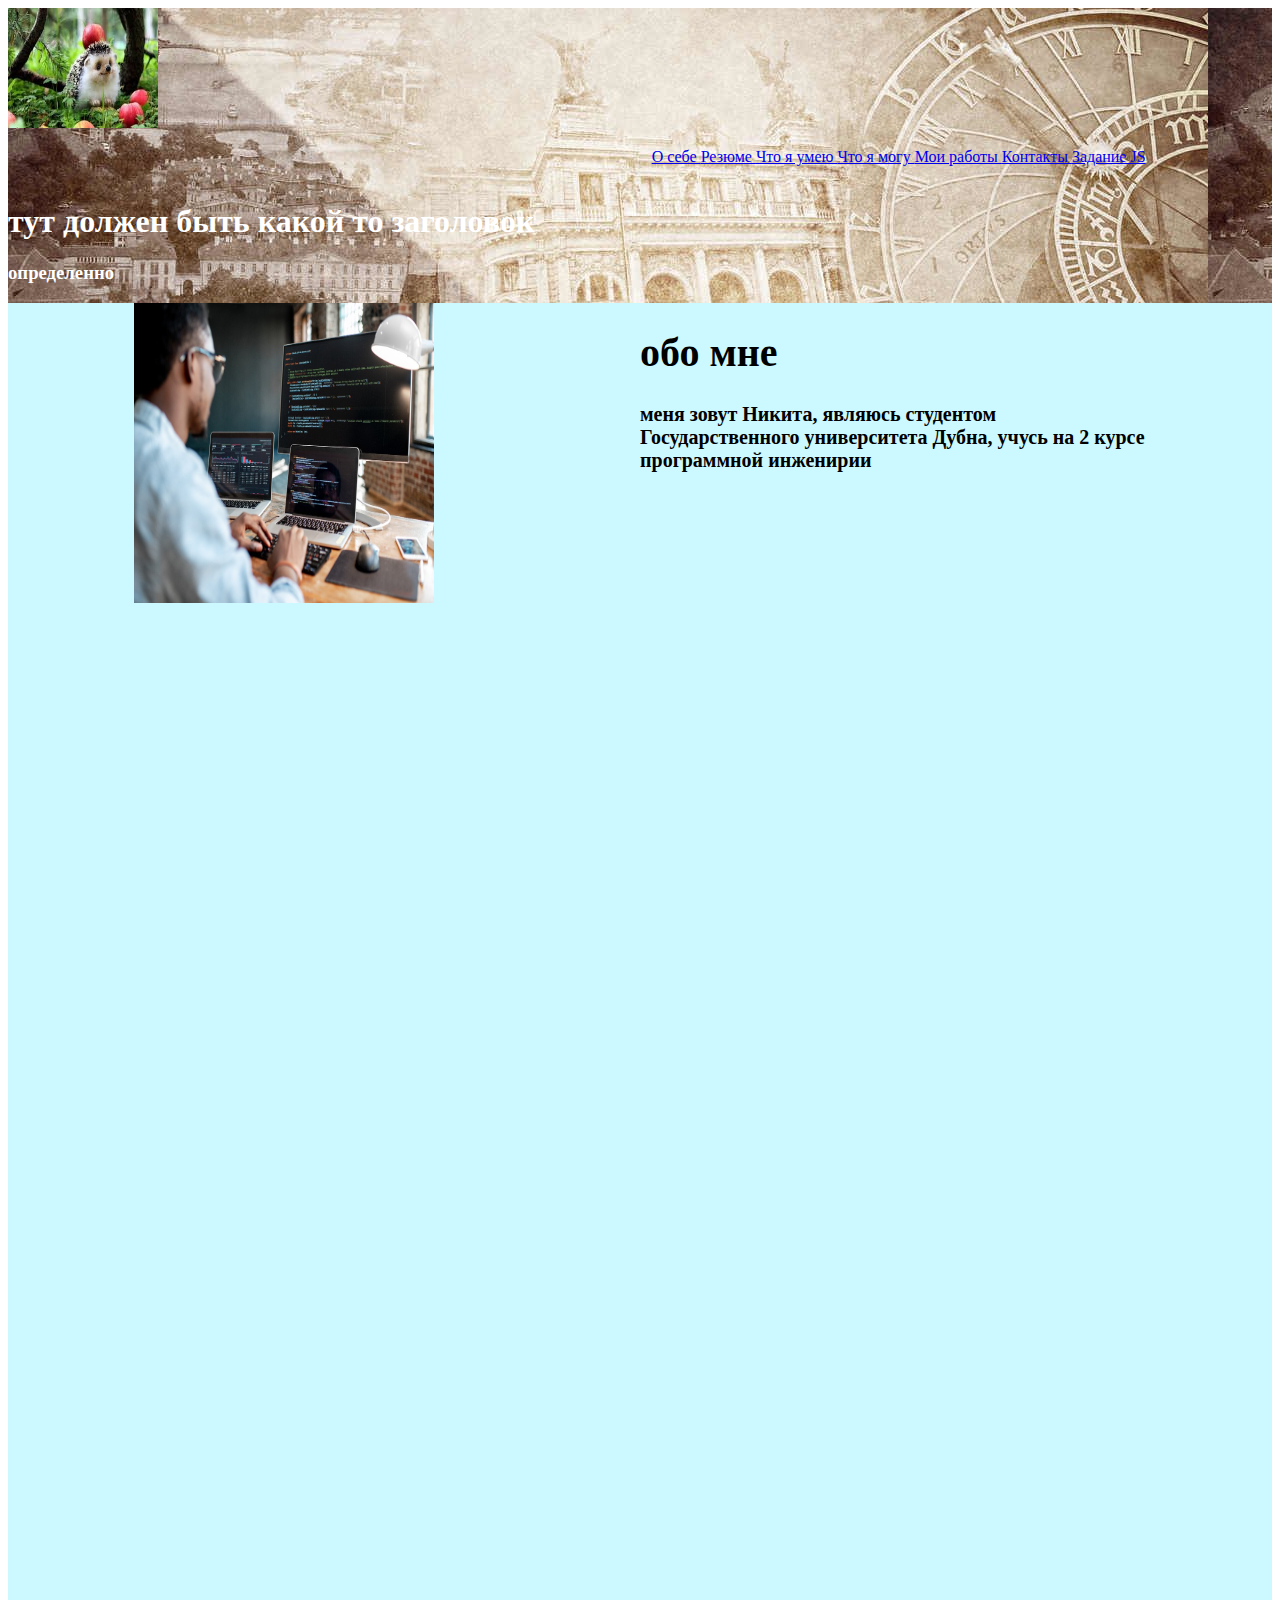
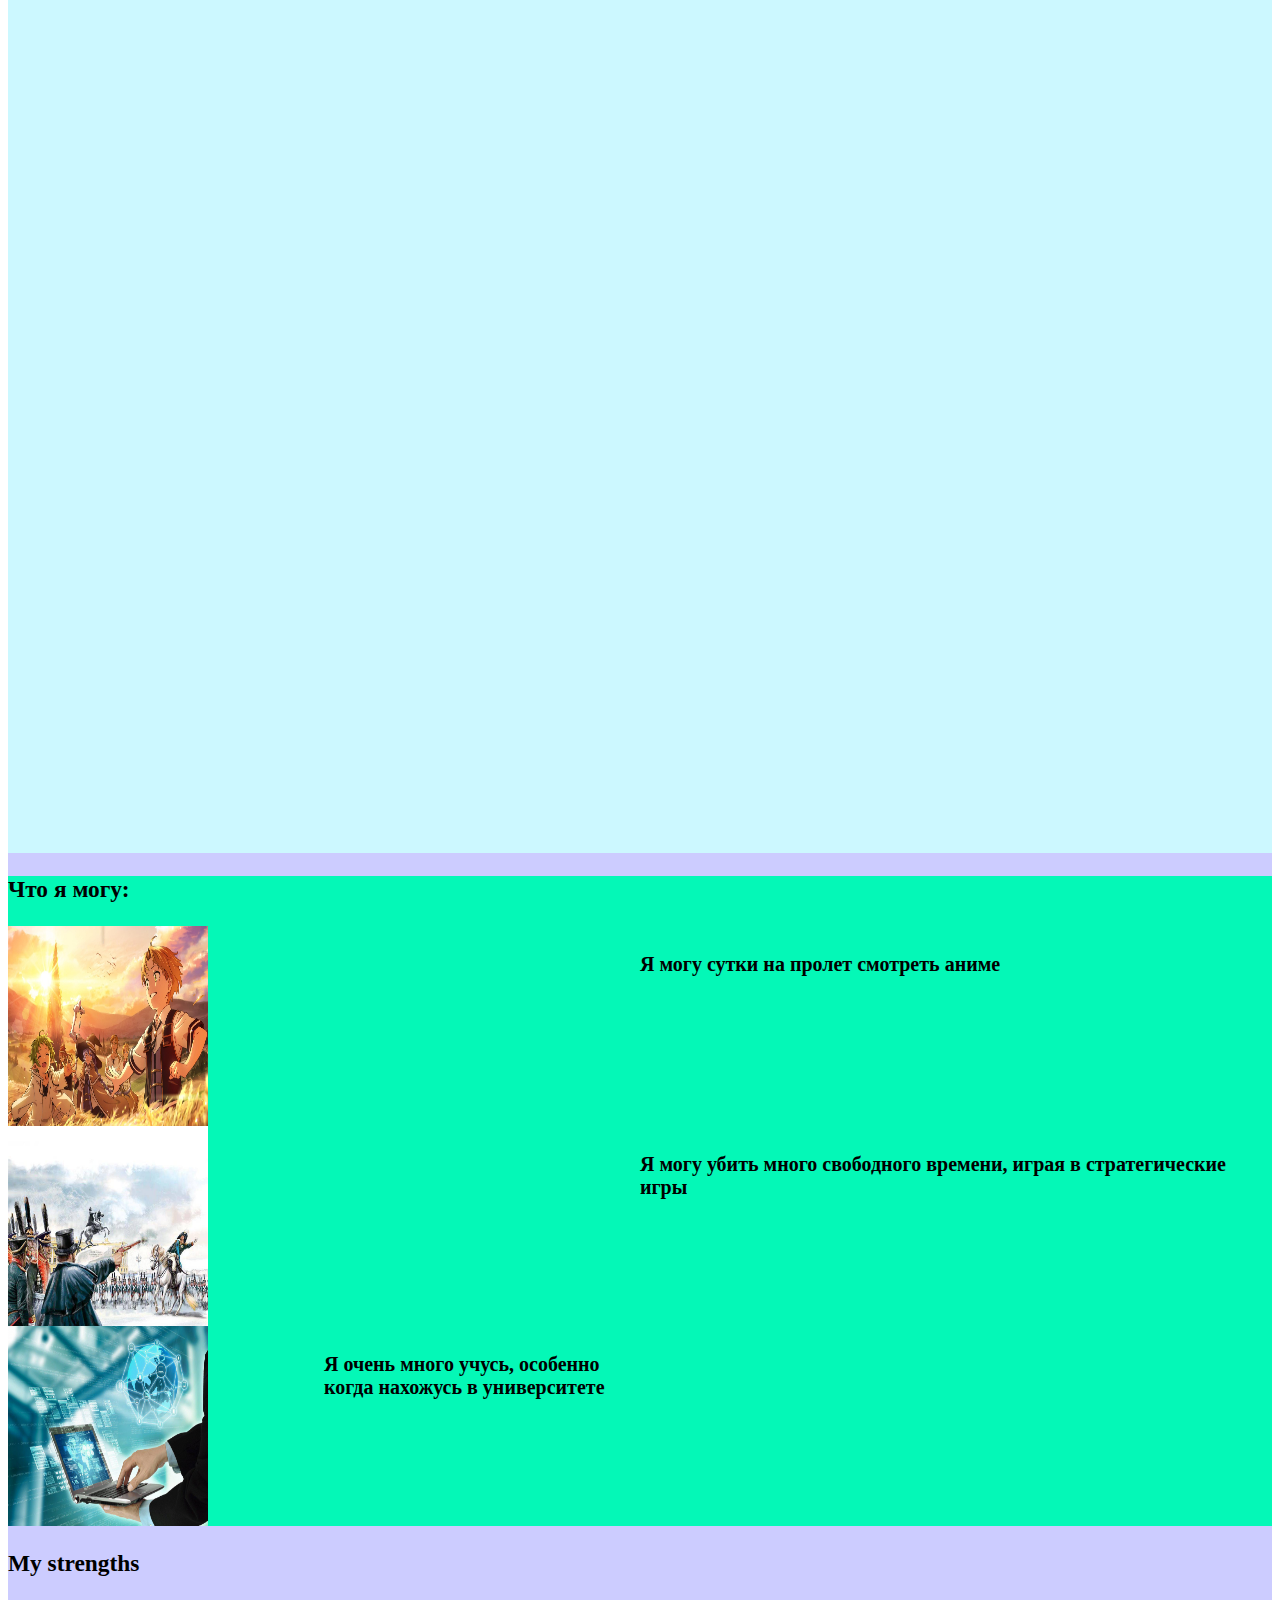
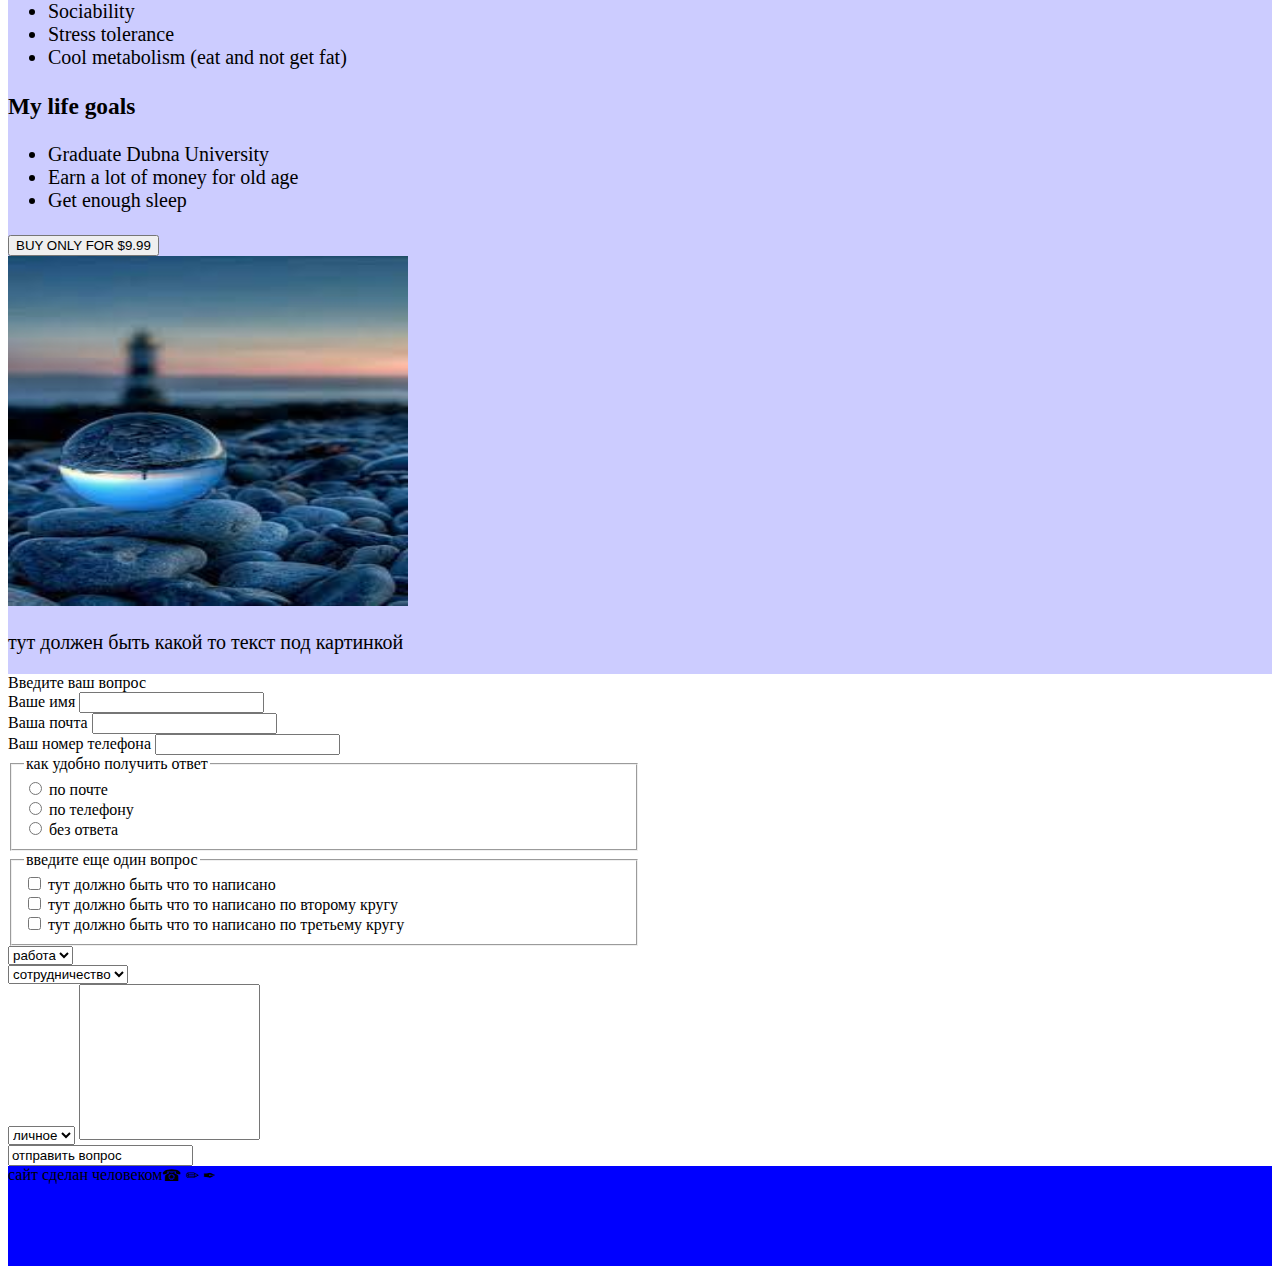
<file: сайт/index.html>
<!DOCTYPE html>
<html lang="en">
<head>
	<meta charset="UTF-8">
	<link rel="stylesheet" href="style\style.css"
	<meta http-equiv="X-UA-Compatible" content="IE=edge">
	<meta name="viewport" content="width=device-width, initial-scale=1.0">
	<title>пример</title>
</head>
<body class="body">
 <header class="header">
	<div class="meny">
	<div class="logo">
		<a href = "index.html"> <img src = "images\images.jpg" 
			alt = "картинка" 
			width = "150" 
			height = "120"> 
		</a>
	</div>
	<nav class = "meny_nav">
		<ul>
			<li> 
				<a href = "/index.html"> 
				О себе 
				</a>
			</li>
			<li> 
				<a href = "/resume.html"> 
				Резюме
				</a>
			</li>
			<li> 
				<a href = "#"> 
				Что я умею
				</a>
			</li>
			<li>    
				<a href="index.html#comp">
					Что я могу
				</a>
			</li>
			<li> 
				<a href = "/portfolio.html"> 
				Мои работы 
				</a>
			</li>
			<li> 
				<a href = "\contacs.html"> 
				Контакты 
				</a>
			</li>
			<li> 
				<a href = "/js.html"> 
				Задание JS 
				</a>
			</li>
		</ul>
		
	</nav>
</div>
	<div>
			<h1> тут должен быть какой то заголовок</h1>
			<h3> определенно</h3>
		</div>
	
 </header>
 <main class="P">
	
	<section class="colour1">
		<div class="wrapper main1">
		<img src="images\6a1d4a524ae39110fa2cc28359ff3180.jpg"
                height="300" width="300" alt="картинка" class="main_foto">
            <div class="desc"><h1>
                обо мне
            </h1>
                <p>
                    <h4>
                    меня зовут Никита, являюсь студентом Государственного университета Дубна, учусь на 2 курсе программной инженирии 
                    </h4>
                </p></div>
		</div>
	</section>
	<section class="colour2">
		<a name="comp"></a>
			<h3>
				Что я могу:
			</h3>
			<div class="main1">
				<img src="images\5JGzPDr66j (2).jpg" 
				alt="я очень ленивый" width="200" height="200">
				<h4>
					Я могу сутки на пролет смотреть аниме
				</h4>
			</div>
			<div class="main1">
				<img src="images\dekabrist (1).jpg" 
				alt="я люблю играть" width="200" height="200">
				<h4>
					Я могу убить много свободного времени, играя в стратегические игры
				</h4>
			<div class="main1">
				<img src="images\7d47de44086b025276f142a1f6c9ff4a.jpg" 
				alt="я учусь" width="200" height="200">
				<h4>
					Я очень много учусь, особенно когда нахожусь в университете
				</h4>
			</div>
			</div>
		</section>
		<section>
			<h3>
				My strengths
			</h3>
			<ul>
				<li>
					Sociability
				</li>
				<li>
					Stress tolerance
				</li>
				<li>
					Cool metabolism (eat and not get fat)
				</li>
			</ul>
			<h3>
				My life goals
			</h3>
			<ul>
				<li>
					Graduate Dubna University
				</li>
				<li>
					Earn a lot of money for old age
				</li>
				<li>
					Get enough sleep
				</li>
			</ul>
		</section>
		<section>
			<button onclick="alert('Купи это, КУПИ!!!');">
				BUY ONLY FOR $9.99
			</button>

		</section>  
	<div>
		<img src = "images\Без названия (1).jpg" 
			alt = "картинка" 
			width = "400" 
			height = "350"> 
		<p>тут должен быть какой то текст под картинкой</p>
	</div>
 
 
 </main>
 <div class = "grid">
	<section>
		<form action = ""> 
			
			<div>
				<div>
					Введите ваш вопрос
				</div>
				<div>
					<label for = "name"> Ваше имя</label>
					<input type = "text" id = "name">
				</div>
				<div>
					<label for = "tel"> Ваша почта</label>
					<input type = "tel" id = "tel">
				</div>
				<div>
					<label for = "mail"> Ваш номер телефона</label>
					<input type = "e-mail" id = "mail">
				</div>
				<fieldset>
					<legend> как удобно получить ответ</legend>
					<div>
						<label for = "">
						<input type = "radio" name = "call" id = "maile"> по почте
						</label>
					</div>
					<div>
						<label for = "">
						<input type = "radio" name = "call" id = "maile2"> по телефону
						</label>
					</div>
					<div>
						<label for = "">
						<input type = "radio" name = "call" id = "maile3"> без ответа
						</label>
					</div>
				</fieldset>
				<fieldset>
					<legend> введите еще один вопрос</legend>
					<div>
						<label for = "checkbox1">
						<input type = "checkbox" id = "checkbox1"> тут должно быть что то написано
						</label>
					</div>
					<div>
						<label for = "checkbox2">
						<input type = "checkbox" id = "checkbox2"> тут должно быть что то написано по второму кругу
						</label>
					</div>
					<div>
						<label for = "checkbox3">
						<input type = "checkbox" id = "checkbox3"> тут должно быть что то написано по третьему кругу
						</label>
					</div>
				</fieldset>
				<label for = "theme"> </label>
				<select id = "theme">
					<option>
						работа
					</option>
				</select>
				<br>
				<label for = "theme1"> </label>
				<select id = "theme1">
					<option>
						сотрудничество
					</option>
				</select>
				<br>
				<label for = "theme2"> </label>
				<select id = "theme2">
					<option>
						личное
					</option>
				</select>
				<textarea cols = "20" rows = "10">
				
				</textarea>
				<div>
					<input type "submit" value = "отправить вопрос">
				</div>
			</div>
		</form>
	</section>
</div>
 <footer class="footer">
	<div class="f1">
	<div>
		сайт сделан человеком
	</div>
	<div>
		&#9742;
		&#9999;
		&#10002;
	</div>
	 </div>
 </footer>
</body>
</html>
</file>
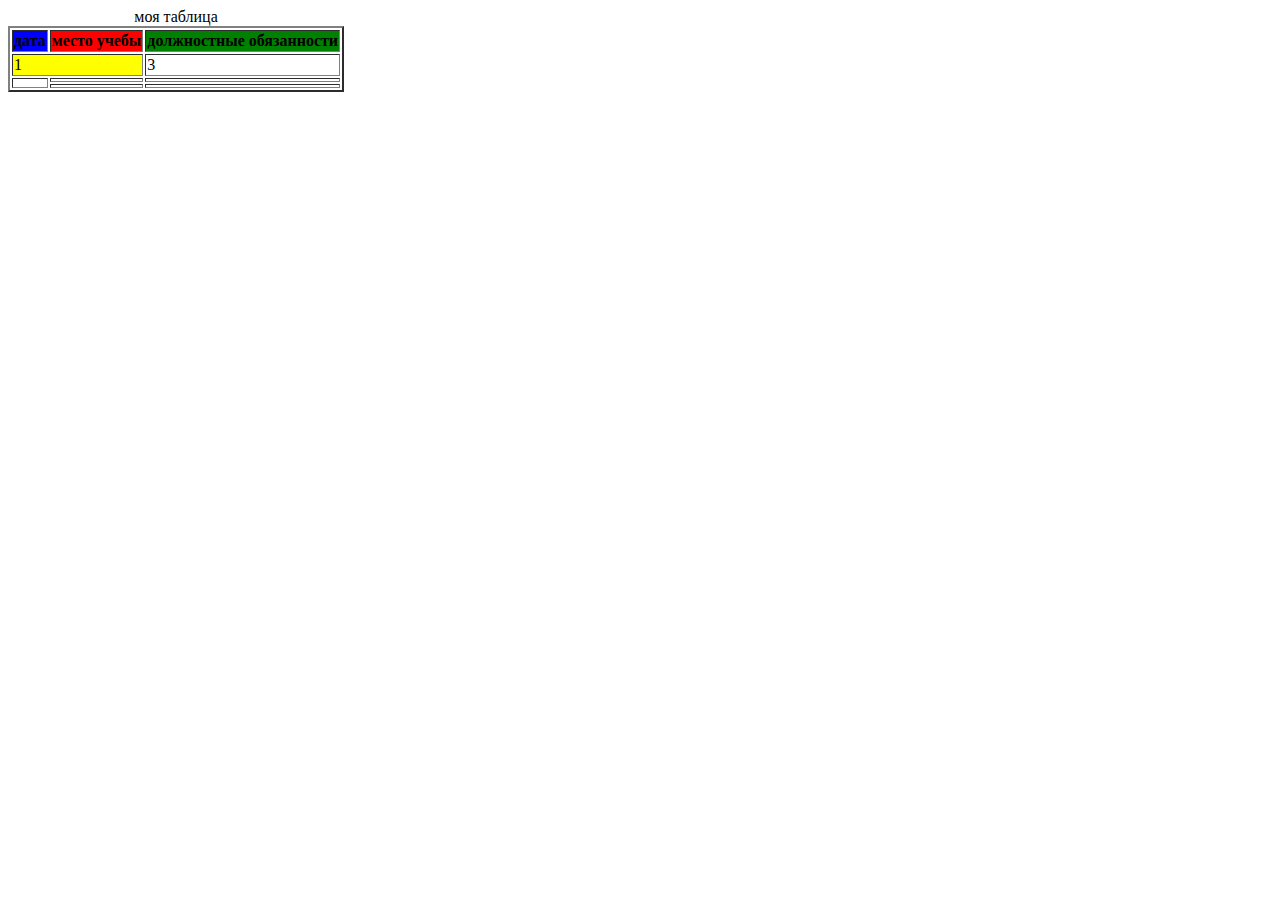
<file: сайт/portfolio.html>
<!DOCTYPE html>
<html lang="en">
<head>
    <meta charset="UTF-8">
    <meta http-equiv="X-UA-Compatible" content="IE=edge">
    <meta name="viewport" content="width=device-width, initial-scale=1.0">
    <title>портфолио</title>
</head>
<body>
<table border = 2>
    <caption>
        моя таблица
    </caption>
    <thead>
        <tr>
            <th bgcolor="blue">
                дата
            </th>
            <th bgcolor="red">
                место учебы
            </th>
            <th bgcolor="green">
                должностные обязанности
            </th>
        </tr>
    </thead>
    <tbody>
        <tr>
            <td colspan="2" bgcolor="yellow">
                1
            </td>
            
            <td>
                3
            </td>
        </tr>
        <tr>
            <td rowspan="2">

            </td>
            <td>

            </td>
            <td>

            </td>
        </tr>
        <tr>
            
            <td>

            </td>
            <td>

            </td>
        </tr>
    </tbody>
</table>
</body>
</html>
</file>
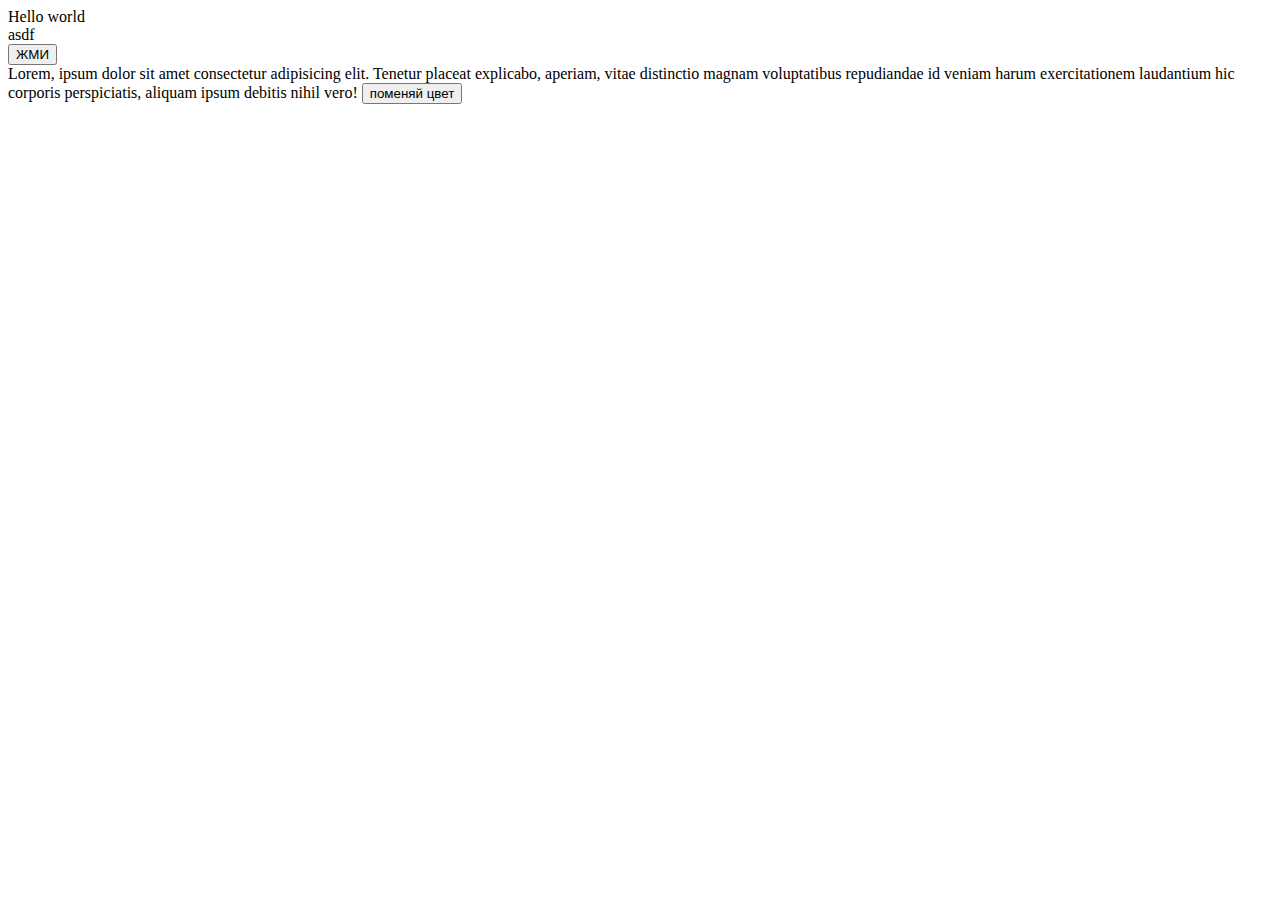
<file: сайт/pages/example_js.html>
<!DOCTYPE html>
<html lang="en">
<head>
    <meta charset="UTF-8">
    <meta http-equiv="X-UA-Compatible" content="IE=edge">
    <meta name="viewport" content="width=device-width, initial-scale=1.0">
    <title>Document</title>
    <script>
       console.log("Hello world!!!!"); 
       function d(){
        a = 10;
        for(let i = 0; i < a; i++){
            document.write("B");
            
        }
       }
    </script>
    
</head>
<body>
    <script>
        //for(i = 0; i<= 100; i++){
            document.writeln("Hello world </br>");
            //alert("Внимание");
        //}
    </script>
    <div id = "test">
        <script>
            document.getElementById("test").innerText="asdf";
        </script>
    </div>
    <div>
        <button onclick="d()" id="btn2">
            <script>
                document.getElementById("btn2").addEventListener("onclick", d);
            </script>
            ЖМИ
        </button>
    </div>
    <div id="id1"> 
        Lorem, ipsum dolor sit amet consectetur adipisicing elit. Tenetur placeat explicabo, aperiam, vitae distinctio magnam voluptatibus repudiandae id veniam harum exercitationem laudantium hic corporis perspiciatis, aliquam ipsum debitis nihil vero!
        <button id = "color">
            поменяй цвет
        </button>
        <script>
            document.getElementById("color").onclick = changeColor;
            const element = document.getElementById("id1");
            let currentColor = "red";
            function changeColor(){
                if(currentColor == "red"){
                    currentColor = "green";
                }
                else{
                   element.style.color = "red";
                   currentColor = "red";
                }
            }
        </script>
    </div>
    
</body>
</html>
</file>
